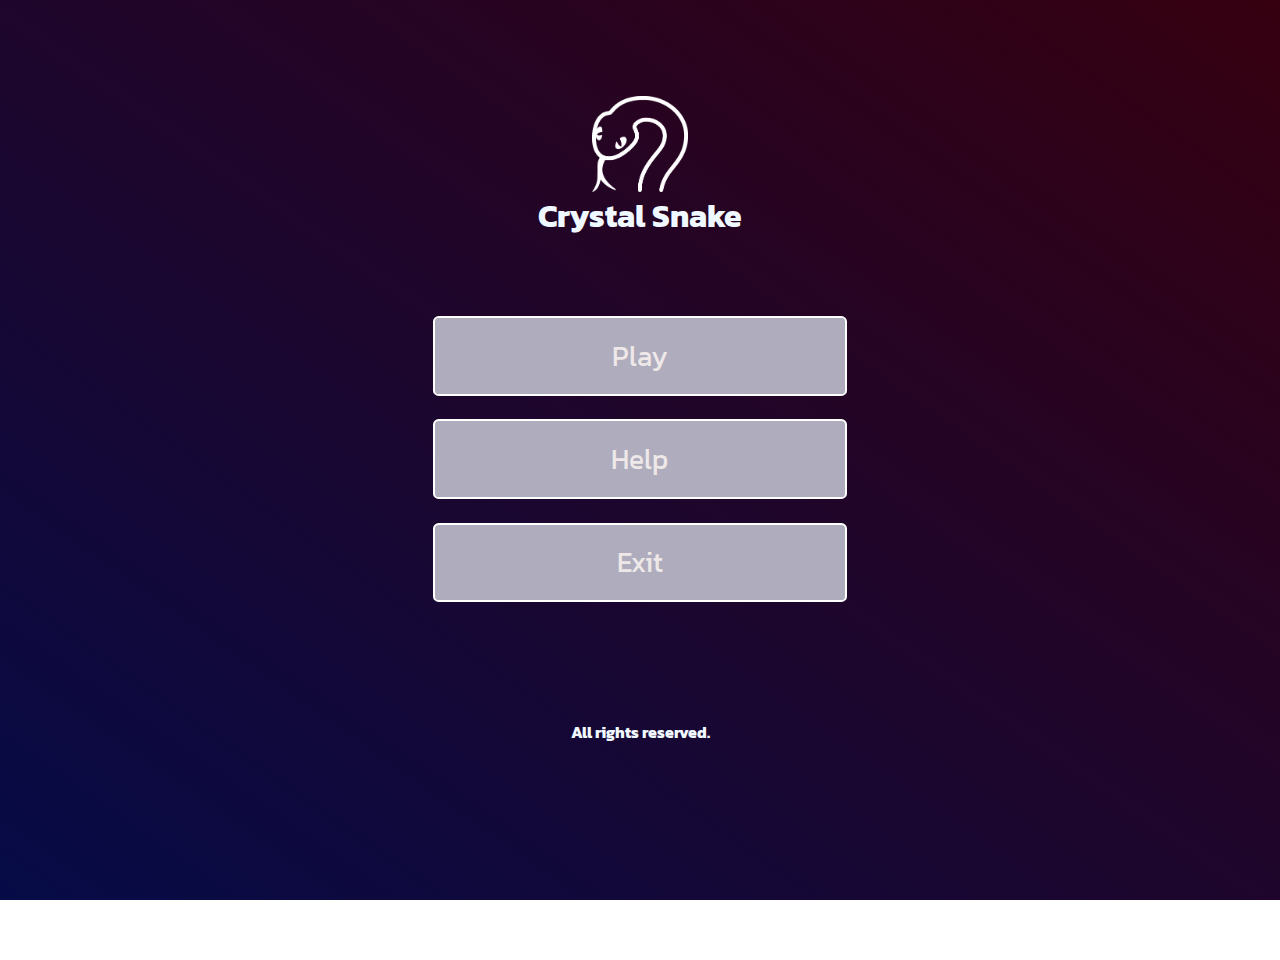
<file: index.html>
<!DOCTYPE html>
<html lang="en">
<head>
    <meta charset="UTF-8">
    <meta http-equiv="X-UA-Compatible" content="IE=edge">
    <meta name="viewport" content="width=device-width, initial-scale=1.0">
    <title>Snake Game</title>
    <link rel="stylesheet" href="css/styles.css">
    <link rel="preconnect" href="https://fonts.googleapis.com">
    <link rel="preconnect" href="https://fonts.gstatic.com" crossorigin>
    <link href="https://fonts.googleapis.com/css2?family=Kanit:wght@300;400;500&family=Montserrat:wght@700&display=swap" rel="stylesheet">
</head>
<body>
<header>
    <div class="whitesnake_container">
        <img src="img/snakewhite1.png" alt="logo" class="logo">
        <h1 class="snake_text">Crystal Snake</h1>
    </div>
</header>
<section>
    <div class="menu_container">
        <a class="btn" href="play.html">Play</a>
        <button class="btn" onclick="on()">Help</button>
        <button class="btn " id="deleteTabBtn" onclick="window.close()">Exit</button>
        
        
    <div id="overlay" onclick="off()">
        <div class="help_rules">
            <p><span class="rules_h">Crystal Snake Game rules:</span><br>
                <br>
                1. The player controls the white snake, whose food are crystals ONLY, on the game board (use the arrow keys.)
                <br>
                2. The snake starts with a length of 5 and a default direction.
                <br>
                3. Each time the snake eats crystal, its length increases by 1 and a new crystal is randomly placed on the board.
                <br>
                4. If the snake collides with the walls or its own body, the game is over and the player loses.
                <br>
                5. The player's score is based on the number of crystals the snake eats.
                <br>
                6. The idea is to eat crystals without colliding with the walls, the stones-obstacles or the snake's own body.
                <br>
                7. The speed of snake is defined based on the level of difficulty that you have chosen.
                <!--<br><br>
                8. The first game is by default - in easy mode.-->
                <br><br>
                <span id="typing-text"></span></p>
                <div class="right">
                    <div class="back">
                        <button class="back" href="index.html" onclick="off()">Back</button>
                    </div>
                </div>
        </div>
    </div>
    <script>
         function typeText(text, delay, clear) {
            let i = 0;
            const typingText = document.getElementById("typing-text");
            if (clear) {
                //If the clear parameter is true, it sets the textContent 
                //property of the typingText element to an empty string, 
                //effectively clearing any existing text content.
                typingText.textContent = " ";
            }
            const intervalId = setInterval(() => {
                //It appends the character at the current index i of the 
                //text string to the textContent property of the typingText element.
                //It increments the i value by 1 to move to the next character in the text.
                typingText.textContent += text[i];
                i++;
                if (i >= text.length) {
                clearInterval(intervalId);
                }
            }, delay);
        }
    
        // Call the function when you're ready to start typing
            function on() {
                document.getElementById("overlay").style.display = "flex";
                typeText("Good luck! :)", 100, true);
            }
              
            function off() {
                document.getElementById("overlay").style.display = "none";
                typeText("", 0, true);
            }
            function closeCurrentTab() {
                window.close();
            }
            </script>
</section>
<footer>
    <h4 class="rights">All rights reserved.</h4>
</footer>
</body>
</html>
</file>
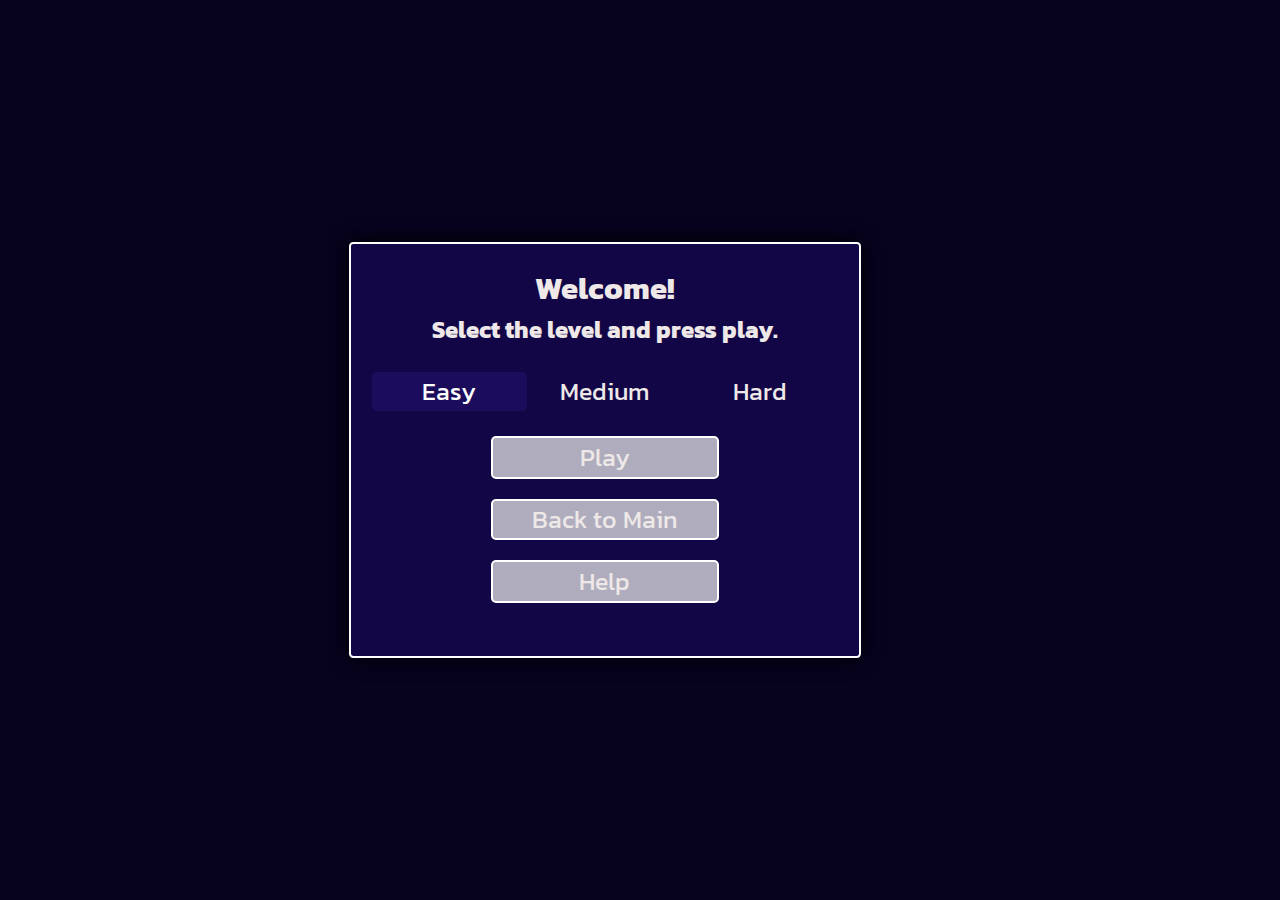
<file: play.html>
<!doctype html>
<html lang="en">
<head>
  <meta charset="utf-8">
  <meta name="viewport" content="width=device-width, initial-scale=1">
  <meta name="mobile-web-app-capable" content="yes">
  <meta name="apple-mobile-web-app-title" content="Snake Game">
  <title>Crystal Snake</title>
  <link rel="stylesheet" href="css/play.css">
  <link rel="preconnect" href="https://fonts.googleapis.com">
  <link rel="preconnect" href="https://fonts.gstatic.com" crossorigin>
  <link href="https://fonts.googleapis.com/css2?family=Kanit:wght@300;400;500&family=Montserrat:wght@700&display=swap" rel="stylesheet">   

</head>
<body>
  <div id="screen" class="screen">
    <div class="first-screen">
      <h1>Welcome!</h1>
      <div class="selection">
        <h3>Select the level and press play.</h3>
        <p class="end-score"></p>
        <div class="level">
        <button data-difficulty="150" class="underscore-link active">Easy</button>
        <button data-difficulty="125" class="underscore-link">Medium</button>
        <button data-difficulty="100" class="underscore-link">Hard</button>
      </div>
      </div>
      <div class="menu">
      <button class="btn play-btn">Play</button>
      <a class="btn" href="index.html">Back to Main</a>
      <button class="btn" onclick="on()">Help</button>
    </div>
    </div>

    <div id="overlay" onclick="off()">
        <div class="help_rules">
            <p><span class="rules_h">Crystal Snake Game rules:</span><br>
                <br>
                1. The player controls the white snake, whose food are crystals ONLY, on the game board (use the arrow keys.)
                <br>
                2. The snake starts with a length of 5 and a default direction.
                <br>
                3. Each time the snake eats crystal, its length increases by 1 and a new crystal is randomly placed on the board.
                <br>
                4. If the snake collides with the walls or its own body, the game is over and the player loses.
                <br>
                5. The player's score is based on the number of crystals the snake eats.
                <br>
                6. The idea is to eat crystals without colliding with the walls, the stones-obstacles or the snake's own body.
                <br>
                7. The speed of snake is defined based on the level of difficulty that you have chosen.
                <!--<br><br>
                8. The first game is by default - in easy mode.-->
                <br><br>
                <span id="typing-text"></span></p>
                <div class="right">
                    <div class="back">
                        <button class="back" href="index.html" onclick="off()">Back</button>
                    </div>
                </div>
        </div>
    </div>

    <script>
    function typeText(text, delay, clear) {
        let i = 0;
        const typingText = document.getElementById("typing-text");
        if (clear) {
            typingText.textContent = " ";
        }
        const intervalId = setInterval(() => {
            typingText.textContent += text[i];
            i++;
            if (i >= text.length) {
            clearInterval(intervalId);
            }
        }, delay);
    }

    // Call the function when you're ready to start typing
        function on() {
            document.getElementById("overlay").style.display = "flex";
            typeText("Good luck! :)", 100, true);
        }
          
        function off() {
            document.getElementById("overlay").style.display = "none";
            typeText("", 0, true);
        }
        function closeCurrentTab() {
            window.close();
        }
        </script>

    <canvas></canvas>
    <div class="score">0</div>
  </div>
  <script src="js/snake.js"></script>
</body>
</html>
</file>
<file: css/styles.css>
* {
    box-sizing: border-box;
    margin: 0;
    padding: 0;
    font-family: 'Kanit', sans-serif;
}

h1, h2, h3, h4, h5, h6 {
    margin: 0;
    padding: 0;
    font-weight: 700;
    line-height: 1.5em;
}

p {
    margin: 0;
    padding: 0;
    line-height: 1.37em;
}

body{
    padding: 3em;
    background: #060B47;
    background: linear-gradient(to top right, #060B47 0%, #360010 100%);
    background-repeat: no-repeat;
    background-attachment: fixed;
    min-height: 60em;
}
header{
    display: flex;
    align-items: center;
    flex-direction: column;
}

.snake_text{
    color: aliceblue;
    vertical-align: bottom;
}

.whitesnake_container{
    display: flex;
    flex-direction: column;
    justify-content: center;
    align-items: center;
    padding-top: 3em;
}

.logo{
    width: 6em;
}

.menu_container {
    display: flex;
    flex-direction: column;
    align-items: center;
    height: 30em;
    padding-top: 4em;
}

  
.btn {
    width: 35%;
    margin: 1%;
    padding: 0.6em 0;
    font-size: 28px;
    text-align: center;
    color: rgb(238, 232, 232);

    cursor: pointer;
    border-radius: 0.2em;
    background: #afadbd;
	display: block;
	text-decoration: none;
	transition: all 0.5s ease;
	border: 0.1em solid white;
}
.btn:hover {
	background: #4940ba;
}
.btn-move {
	max-width: 22em;
	margin-top: 10em;
}

.rights{
    display: flex;
    flex-direction: column;
    align-items: center;
    color: aliceblue;
}

/*make responsive*/
@media screen and (max-width: 500px) {
    .btn {
        width: 50%;
        margin: 1%;
        padding: 0.8em 0;
        font-size: 20px;
    }
}

#overlay {
    position: fixed;
    display: none;
    width: 100%;
    height: 100%;
    top: 0;
    left: 0;
    right: 0;
    bottom: 0;
    background-color: rgba(0,0,0,0.5);
    z-index: 2;
    cursor: pointer;
    align-items: center;
    justify-content: center;
    flex-direction: column;
}
#overlay p {
    color: white;
    font-size: 24px;
    text-align: left;
}
  
.show-overlay {
    display: block; /* show the overlay when this class is added to the overlay element */
}

.whitesnake_container{
    display: flex;
    flex-direction: column;
    justify-content: center;
    align-items: center;
}

.logo{
    width: 6em;
}

.rules_h{
    font-weight: bold;
    font-size: 1em;
}

.help_rules{
    height: 75%;
    width: 70%;
    padding: 2em;
    font-size: 1.2em;
    color: rgb(238, 232, 232);
    border-radius: 0.2em;
    background: #afadbd;
    text-align: left;
    border: 0.1em solid white;
    display: flex;
    flex-direction: column;
}

.right{
    display: flex;
    flex-direction: row;
    align-items: right;
    justify-content: right;
}

/* resourse: 
https://github.com/kevin-powell/fun-with-transforms-and-transform-origin/blob/master/css/main.css
*/

.back {
    cursor: pointer;
    background: none;
	display: block;
	transition: all 0.5s ease;
    border: none;
    text-decoration: none;
    position: relative;
    text-decoration: none;
    text-align: right;
    color: #fff;
    font-size: 1.2em;
}

.back::after {
  content: "";
  position: absolute;
  left: 0;
  bottom: 0;
  width: 100%;
  height: 0.1em;
  background: currentColor;
  -webkit-transform: scaleX(0);
          transform: scaleX(0);
  -webkit-transform-origin: right;
          transform-origin: right;
  transition: -webkit-transform 250ms ease-in;
  transition: transform 250ms ease-in;
  transition: transform 250ms ease-in, -webkit-transform 250ms ease-in;
}

.back:hover::after {
  -webkit-transform: scaleX(1);
          transform: scaleX(1);
  -webkit-transform-origin: left;
          transform-origin: left;
}
</file>
<file: css/play.css>
*,
  *:before,
  *:after {
    box-sizing: border-box;
    font-family: 'Kanit', sans-serif;
  }
  
  body {
    overflow: hidden;
    color: white;
    background: #07021e;
    user-select: none;
    display: flex;
    align-items: center;
    justify-content: center;
    flex-direction: row;
  }
  
  a {
    text-decoration: none;
  }
  
  p {
    margin: 0;
    padding: 0;
    line-height: 1.37em;
}
  
  .menu {
    display: flex;
    flex-direction: column;
    justify-content: center;
    align-items: center;
  }
  
  .level{
    display: flex;
    flex-direction: row;
    justify-content: center;
    align-items: center;
    padding-left: 1em;
    padding-right: 1em;
    margin-top: 0.5em;
  }
  
  .screen {
    text-align: center;
    display: flex;
    align-items: center;
    flex-direction: column;
  }
  
  .rules_h{
    font-weight: bold;
  }
  
  .screen .score {
    display: none;
    position: fixed;
    bottom: 0;
    right: 0;
    font-size: 4em;
    padding: 0.5em;
  }
  
  .screen .first-screen {
    height: 21em;
    width: 30em;
    font-size: 1.3em;
    color: rgb(238, 232, 232);
    border-radius: 0.2em;
    border: 0.1em solid white;
    background: #130647;
    box-shadow: 0 0 1em #000000;
    animation: pulse 1s ease-in-out;
  
    position: absolute;
      top: 50%;
      left: 50%;
      width: 40%;
      height: 20em;
      margin: -10em 0 0 -14em;
      z-index: 1;
  }
  
  .screen .first-screen h1 {
    font-size: 1.5em;
    margin-bottom: 0;
  }
  .screen .first-screen h3 {
    margin: 0;
    margin-bottom: 1em;
  }
  
  .screen .first-screen button {
    border-radius: 0.2em;
    cursor: pointer;
    color: inherit;
    outline: 0;
  }
  
  .screen .first-screen button:hover,
  .screen .first-screen button.active {
    background: #1c0d5c;
    color: white;
  }
  
  .screen .first-screen .play-btn:hover{
    background: #4940ba;
  }
  
  /* Game In Progress */
  .screen.game-in-progress .score {
    display: block;
  }
  
  .screen.game-in-progress .first-screen {
    display: none;
  }
  
  /* Game Over */
  .screen.game-over canvas {
    opacity: 0.3;
  }
  
  /* buttons */
  .btn {
    width: 45%;
    margin: 0.4em;
  
    font-size: 1.2em;
    text-align: center;
    color: rgb(238, 232, 232);
  
    cursor: pointer;
    border-radius: 0.2em;
    background: #afadbd;
    display: block;
    transition: all 0.5s ease;
    border: 0.1em solid white;
    text-decoration: none;
  }
  .btn:hover {
    background: #4940ba;
  }
  .btn-move {
    max-width: 22em;
  }
  
  .underscore-link {
    width: 50%;
    margin-bottom: 0.6em;
    font-size: 1.2em;
    text-align: center;
    cursor: pointer;
    background: none;
  display: block;
  transition: all 0.5s ease;
    border: none;
    text-decoration: none;
    position: relative;
  }
  
  .underscore-link::after {
  content: "";
  position: absolute;
  left: 0;
  bottom: 0;
  width: 100%;
  height: 0.1em;
  background: currentColor;
  -webkit-transform: scaleX(0);
          transform: scaleX(0);
  -webkit-transform-origin: right;
          transform-origin: right;
  transition: -webkit-transform 250ms ease-in;
  transition: transform 250ms ease-in;
  transition: transform 250ms ease-in, -webkit-transform 250ms ease-in;
  }
  
  .underscore-link:hover::after {
  -webkit-transform: scaleX(1);
          transform: scaleX(1);
  -webkit-transform-origin: left;
          transform-origin: left;
  }
  
  /* Set animation properties */
@keyframes pulse {
    0% {
      transform: scale(1.1);
    }
    40% {
      transform: scale(1);
    }
    70% {
        transform: scale(1.03);
    }
    100% {
        transform: scale(1);
    }
}
  


  #overlay {
    position: fixed;
    display: none;
    width: 100%;
    height: 100%;
    top: 0;
    left: 0;
    right: 0;
    bottom: 0;
    background-color: rgba(0,0,0,0.5);
    z-index: 2;
    cursor: pointer;
    align-items: center;
    justify-content: center;
    flex-direction: column;
}
#overlay p {
    color: white;
    font-size: 24px;
    text-align: left;
}
  


.whitesnake_container{
    display: flex;
    flex-direction: column;
    justify-content: center;
    align-items: center;
}

.logo{
    width: 6em;
}

.rules_h{
    font-weight: bold;
    font-size: 1em;
}

.help_rules{
    height: 75%;
    width: 70%;
    padding: 2em;
    font-size: 1.2em;
    color: rgb(238, 232, 232);
    border-radius: 0.2em;
    background: #afadbd;
    text-align: left;
    border: 0.1em solid white;
    display: flex;
    flex-direction: column;
}

.right{
    display: flex;
    flex-direction: row;
    align-items: right;
    justify-content: right;
}

/* resourse: 
https://github.com/kevin-powell/fun-with-transforms-and-transform-origin/blob/master/css/main.css
*/

.back {
    cursor: pointer;
    background: none;
	display: block;
	transition: all 0.5s ease;
    border: none;
    text-decoration: none;
    position: relative;
    text-decoration: none;
    text-align: right;
    color: #fff;
    font-size: 1.2em;
}

.back::after {
  content: "";
  position: absolute;
  left: 0;
  bottom: 0;
  width: 100%;
  height: 0.1em;
  background: currentColor;
  -webkit-transform: scaleX(0);
          transform: scaleX(0);
  -webkit-transform-origin: right;
          transform-origin: right;
  transition: -webkit-transform 250ms ease-in;
  transition: transform 250ms ease-in;
  transition: transform 250ms ease-in, -webkit-transform 250ms ease-in;
}

.back:hover::after {
  -webkit-transform: scaleX(1);
          transform: scaleX(1);
  -webkit-transform-origin: left;
          transform-origin: left;
}


/*make responsive*/
@media screen and (max-width: 902px) {
    div.screen{
        height: 20em;
        width: 70%;
    }
    .underscore-link{
        font-size: 1.1em;
    }
    .menu {
        width: 11em;
    }
    .btn {
        width: 70%;
        margin: 0.3em;
        font-size: 1.1em;
    }
}

@media screen and (max-width: 600px) {
    div.screen{
        height: 19em;
        width: 60%;
    }
    .menu {
        width: 9em;
    }
    .underscore-link{
        font-size: 1em;
    }
    .rules_h{
        font-size: 0.8em;
    }
    .btn {
        width: 70%;
        margin: 0.3em;
        font-size: 1.1em;
    }
}

@media screen and (max-width: 500px) {
    div.screen{
        height: 19em;
        width: 100%;
    }
    .underscore-link{
        font-size: 0.9em;
    }
}
</file>
